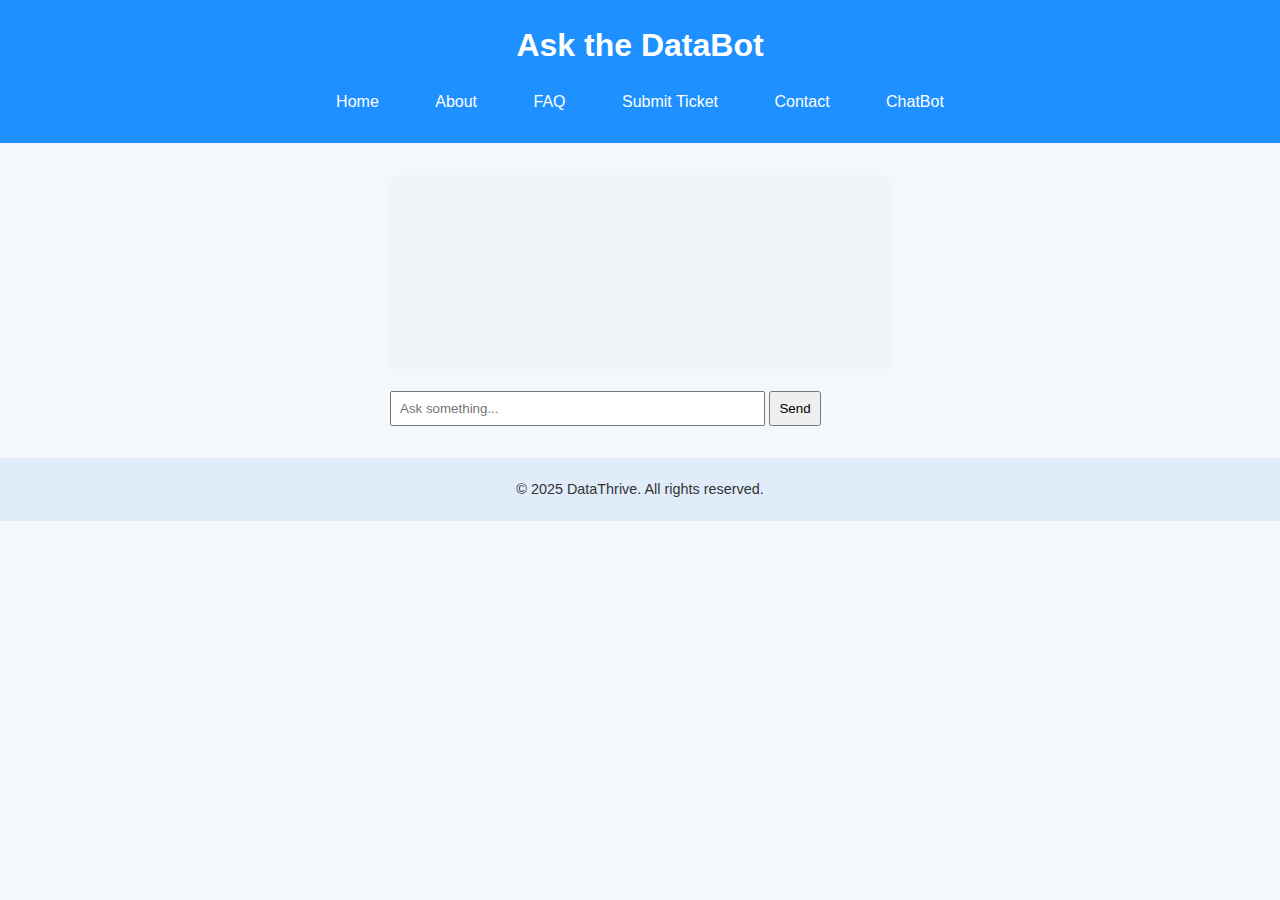
<file: chatbot.html>
<!-- File: chatbot.html -->
<!DOCTYPE html>
<html lang="en">
<head>
  <meta charset="UTF-8" />
  <meta name="viewport" content="width=device-width, initial-scale=1.0" />
  <title>DataThrive ChatBot</title>
  <link rel="stylesheet" href="style.css" />
  <style>
    #chatbox {
      width: 80%;
      margin: 2rem auto;
      max-width: 500px;
    }
    #chatlog {
      background: #f1f5f9;
      padding: 1rem;
      height: 200px;
      overflow-y: scroll;
      border-radius: 8px;
      margin-bottom: 1rem;
    }
    input {
      padding: 0.5rem;
      width: 75%;
    }
    button {
      padding: 0.5rem;
    }
  </style>
</head>
<body>
  <header>
    <h1>Ask the DataBot</h1>
    <nav>
      <a href="index.html">Home</a>
      <a href="about.html">About</a>
      <a href="faq.html">FAQ</a>
      <a href="submit.html">Submit Ticket</a>
      <a href="contact.html">Contact</a>
      <a href="chatbot.html">ChatBot</a>
    </nav>
  </header>
  <main>
    <div id="chatbox">
      <div id="chatlog"></div>
      <input type="text" id="userInput" placeholder="Ask something...">
      <button onclick="respond()">Send</button>
    </div>
  </main>
  <footer>
    <p>&copy; 2025 DataThrive. All rights reserved.</p>
  </footer>
  <script>
    const chatlog = document.getElementById("chatlog");
    function respond() {
      const input = document.getElementById("userInput").value;
      const response = `DataBot: I'm just a demo! You asked: "${input}"`;
      chatlog.innerHTML += `<p><strong>You:</strong> ${input}</p><p>${response}</p>`;
      document.getElementById("userInput").value = "";
      chatlog.scrollTop = chatlog.scrollHeight;
    }
  </script>
</body>
</html>
</file>
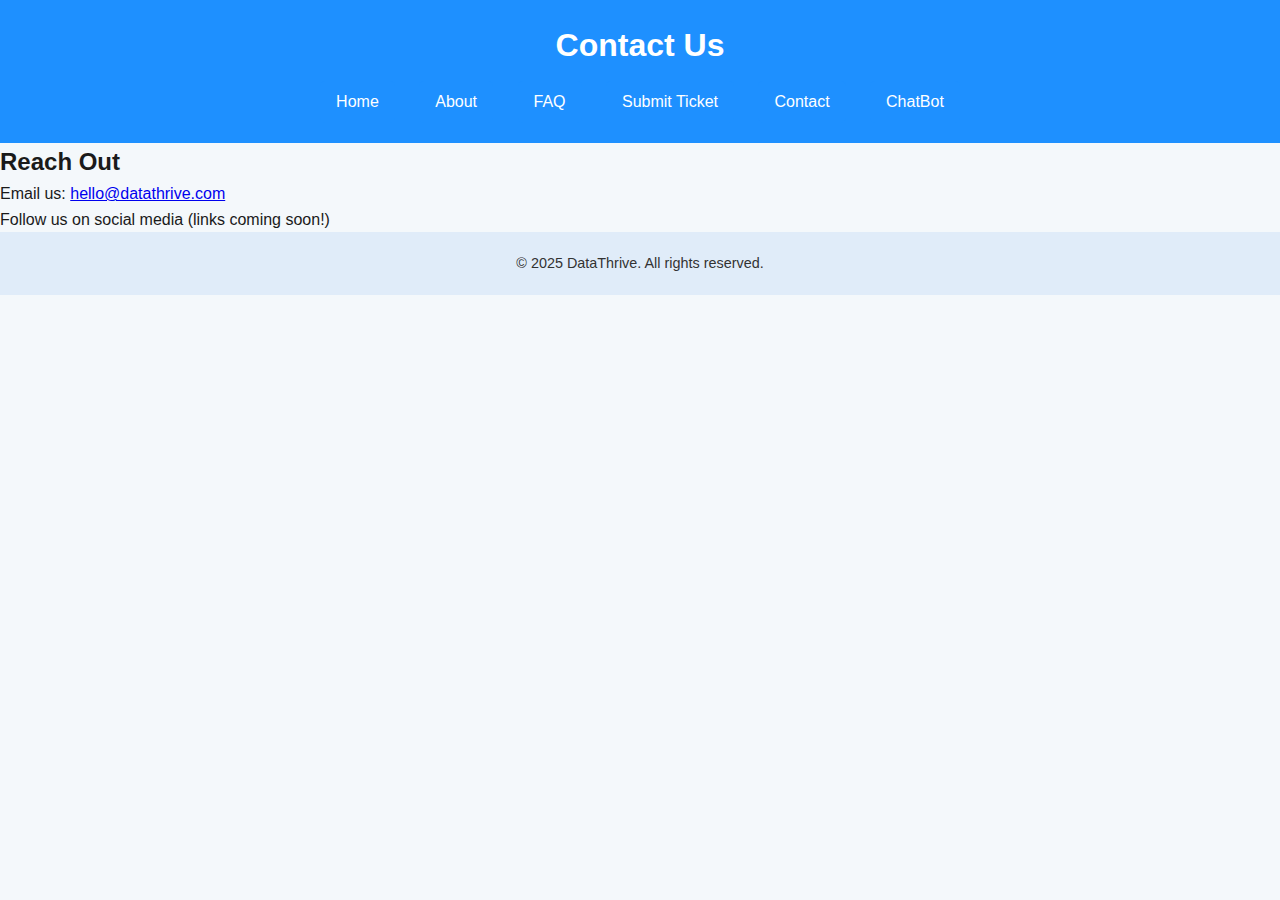
<file: contact.html>
<!-- File: contact.html -->
<!DOCTYPE html>
<html lang="en">
<head>
  <meta charset="UTF-8" />
  <meta name="viewport" content="width=device-width, initial-scale=1.0" />
  <title>Contact Us | DataThrive</title>
  <link rel="stylesheet" href="style.css" />
</head>
<body>
  <header>
    <h1>Contact Us</h1>
    <nav>
      <a href="index.html">Home</a>
      <a href="about.html">About</a>
      <a href="faq.html">FAQ</a>
      <a href="submit.html">Submit Ticket</a>
      <a href="contact.html">Contact</a>
      <a href="chatbot.html">ChatBot</a>
    </nav>
  </header>
  <main>
    <section>
      <h2>Reach Out</h2>
      <p>Email us: <a href="mailto:hello@datathrive.com">hello@datathrive.com</a></p>
      <p>Follow us on social media (links coming soon!)</p>
    </section>
  </main>
  <footer>
    <p>&copy; 2025 DataThrive. All rights reserved.</p>
  </footer>
</body>
</html>
</file>
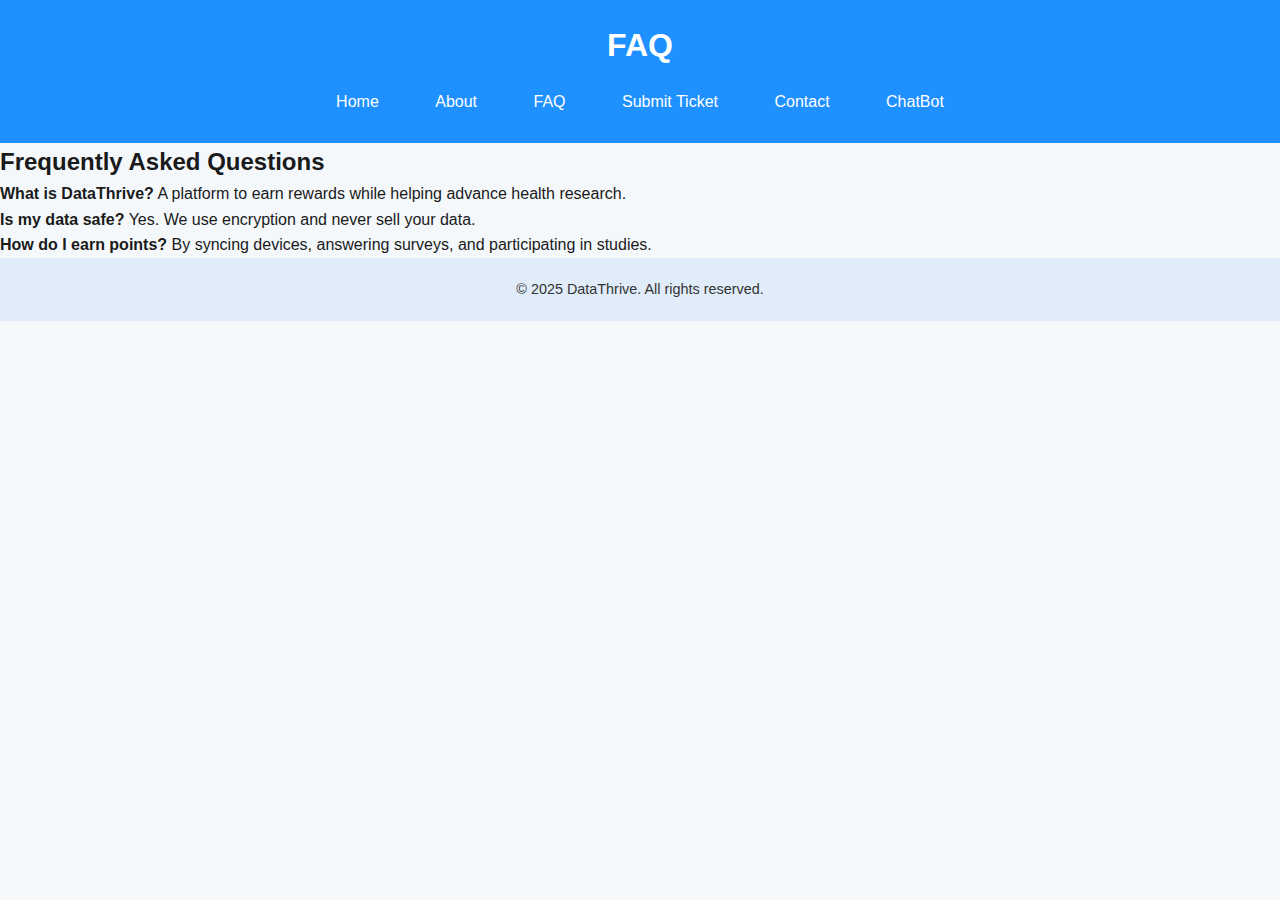
<file: faq.html>
<!-- File: faq.html -->
<!DOCTYPE html>
<html lang="en">
<head>
  <meta charset="UTF-8" />
  <meta name="viewport" content="width=device-width, initial-scale=1.0" />
  <title>FAQ | DataThrive</title>
  <link rel="stylesheet" href="style.css" />
</head>
<body>
  <header>
    <h1>FAQ</h1>
    <nav>
      <a href="index.html">Home</a>
      <a href="about.html">About</a>
      <a href="faq.html">FAQ</a>
      <a href="submit.html">Submit Ticket</a>
      <a href="contact.html">Contact</a>
      <a href="chatbot.html">ChatBot</a>
    </nav>
  </header>
  <main>
    <section>
      <h2>Frequently Asked Questions</h2>
      <ul>
        <li><strong>What is DataThrive?</strong> A platform to earn rewards while helping advance health research.</li>
        <li><strong>Is my data safe?</strong> Yes. We use encryption and never sell your data.</li>
        <li><strong>How do I earn points?</strong> By syncing devices, answering surveys, and participating in studies.</li>
      </ul>
    </section>
  </main>
  <footer>
    <p>&copy; 2025 DataThrive. All rights reserved.</p>
  </footer>
</body>
</html>
</file>
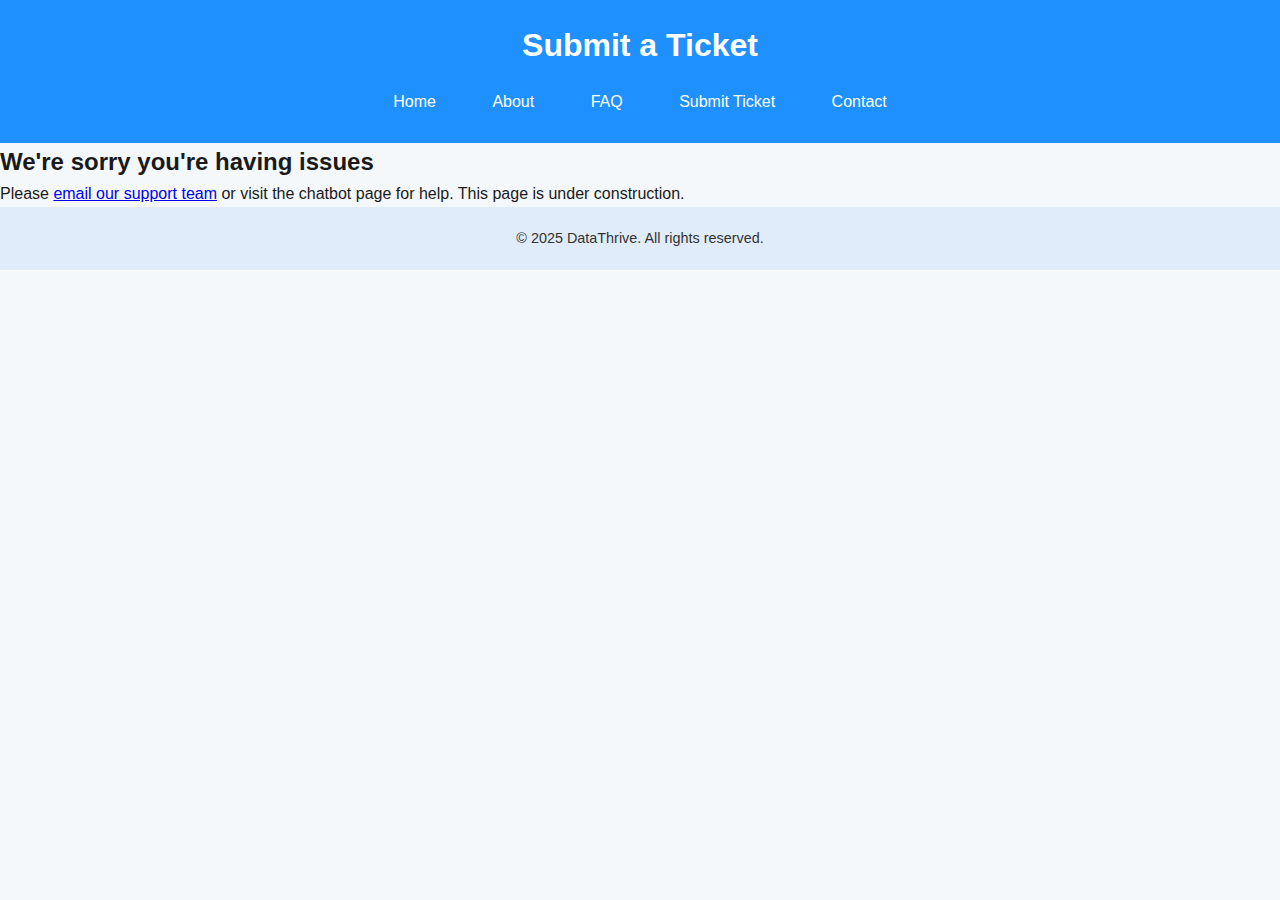
<file: submit.html>
<!-- File: submit.html -->
<!DOCTYPE html>
<html lang="en">
<head>
  <meta charset="UTF-8" />
  <meta name="viewport" content="width=device-width, initial-scale=1.0" />
  <title>Submit a Ticket | DataThrive</title>
  <link rel="stylesheet" href="style.css" />
</head>
<body>
  <header>
    <h1>Submit a Ticket</h1>
    <nav>
      <a href="index.html">Home</a>
      <a href="about.html">About</a>
      <a href="faq.html">FAQ</a>
      <a href="submit.html">Submit Ticket</a>
      <a href="contact.html">Contact</a>
    </nav>
  </header>
  <main>
    <section>
      <h2>We're sorry you're having issues</h2>
      <p>Please <a href="mailto:support@datathrive.com">email our support team</a> or visit the chatbot page for help. This page is under construction.</p>
    </section>
  </main>
  <footer>
    <p>&copy; 2025 DataThrive. All rights reserved.</p>
  </footer>
</body>
</html>
</file>
<file: style.css>
/* Base Reset */
* {
  margin: 0;
  padding: 0;
  box-sizing: border-box;
}

body {
  font-family: 'Segoe UI', Tahoma, Geneva, Verdana, sans-serif;
  background-color: #F4F8FB;
  color: #1A1A1A;
  line-height: 1.6;
}

/* Header */
header {
  background-color: #1E90FF;
  color: white;
  padding: 20px;
  text-align: center;
}

header h1 {
  font-size: 2rem;
  margin-bottom: 10px;
}

nav a {
  display: inline-block;
  color: white;
  margin: 0 10px;
  text-decoration: none;
  font-weight: 500;
  padding: 8px 16px;
  background-color: #1E90FF; /* Consistent blue */
  border-radius: 5px;
  transition: background-color 0.3s ease;
}

nav a:hover,
nav a.active {
  background-color: #3CA0FF; /* Lighter blue on hover or active */
  text-decoration: none;
}

/* Hero Section */
.hero {
  text-align: center;
  padding: 60px 20px;
  background: linear-gradient(to right, #E0ECF9, #F4F8FB);
}

.hero h2 {
  font-size: 2.5rem;
  margin-bottom: 10px;
  color: #005AE0;
}

.hero p {
  font-size: 1.2rem;
  margin-bottom: 20px;
}

.cta {
  display: inline-block;
  background-color: #005AE0;
  color: white;
  padding: 12px 24px;
  border-radius: 6px;
  text-decoration: none;
  font-weight: bold;
  transition: background 0.3s ease;
}

.cta:hover {
  background-color: #0046b3;
}

/* Footer */
footer {
  text-align: center;
  padding: 20px;
  background-color: #E0ECF9;
  color: #333;
  font-size: 0.9rem;
}

/* Shared Section Style (Wearable + Research) */
.section {
  display: flex;
  align-items: center;
  justify-content: center;
  background-color: #f0f8ff;
  padding: 30px 20px;
  margin: 40px auto;
  border-radius: 16px;
  box-shadow: 0 4px 12px rgba(0, 0, 0, 0.05);
  gap: 20px;
  max-width: 960px;
  flex-wrap: wrap;
}

.section img {
  width: 180px;
  height: 120px;
  object-fit: cover;
  border-radius: 8px;
  flex-shrink: 0;
}

.section .text {
  max-width: 500px;
}

.section .text h3 {
  font-size: 1.3rem;
  color: #004aad;
  margin-bottom: 10px;
}

.section .text p {
  font-size: 1rem;
  color: #333;
  line-height: 1.5;
}

/* Mission Section */
.mission-section {
  background: #f5f9fc;
  padding: 60px 20px;
  text-align: center;
}

.mission-wrapper {
  max-width: 800px;
  margin: auto;
}

/* CEO Section */
.ceo-section {
  background-color: #fff;
  padding: 60px 20px;
  text-align: center;
}

.ceo-container {
  display: flex;
  flex-direction: column;
  align-items: center;
  max-width: 800px;
  margin: auto;
}

.ceo-photo {
  width: 150px;
  height: 150px;
  object-fit: cover;
  border-radius: 50%;
  margin-bottom: 20px;
  box-shadow: 0 2px 10px rgba(0, 0, 0, 0.1);
}

.ceo-info {
  text-align: center;
}

/* Meet the Team Section */
.about-team-section {
  background-color: #f0f4fa;
  padding: 60px 20px;
  text-align: center;
}

.team-header {
  font-size: 2em;
  margin-bottom: 40px;
}

.team-member {
  max-width: 600px;
  margin: 0 auto 40px auto;
  padding: 30px;
  background: #ffffff;
  border-radius: 16px;
  box-shadow: 0 4px 12px rgba(0, 0, 0, 0.05);
}

.team-photo {
  width: 130px;
  height: 130px;
  object-fit: cover;
  border-radius: 50%;
  margin-bottom: 15px;
  box-shadow: 0 2px 8px rgba(0, 0, 0, 0.1);
}

/* Responsive Adjustments */
@media (max-width: 600px) {
  .section {
    flex-direction: column;
    text-align: center;
  }

  .section img {
    width: 100%;
    height: auto;
  }

  .ceo-container {
    padding: 0 10px;
  }

  .team-member {
    padding: 20px;
  }
}
</file>
